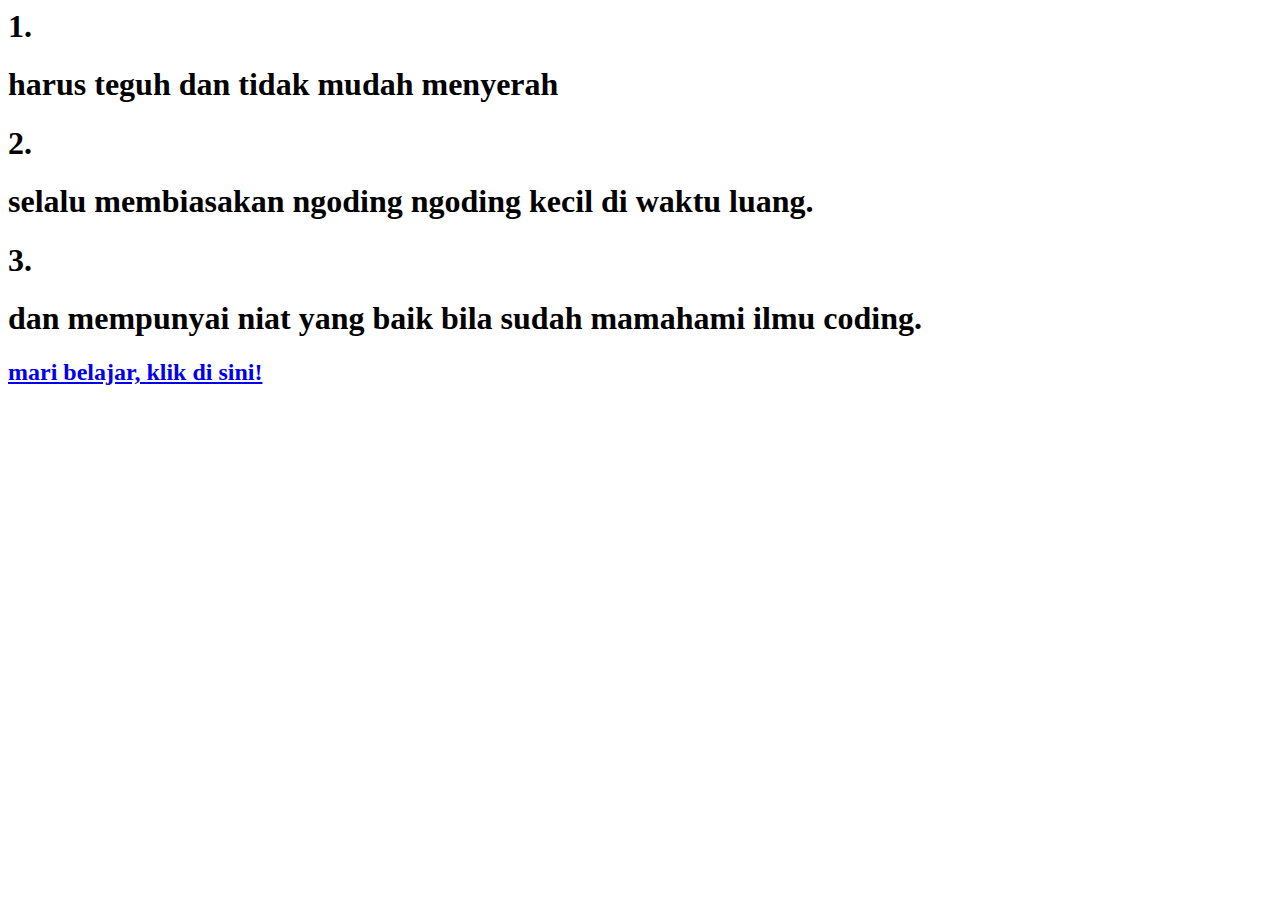
<file: contact.html>
<html>
    <head>
        <title>beranda dua</title>
        <link rel="icon" type="image/x-icon" href="favicon.ico" />
    </head>
    <body>
        <p><h1><b>1.</b></h1></p>
        <p><h1>harus teguh dan tidak mudah menyerah</h1></p>
        <p><h1><b>2.</b></h1></p>
        <p><h1>selalu membiasakan ngoding ngoding kecil di waktu luang.</h1></p>
        <p><h1><b>3.</b></h1></p>
        <p><h1>dan mempunyai niat yang baik bila sudah mamahami ilmu coding.</h1></p>
        <a href="belajar.html"><h2><b>mari belajar, klik di sini!</b></h2></a>
    </body>
</html>
</file>
